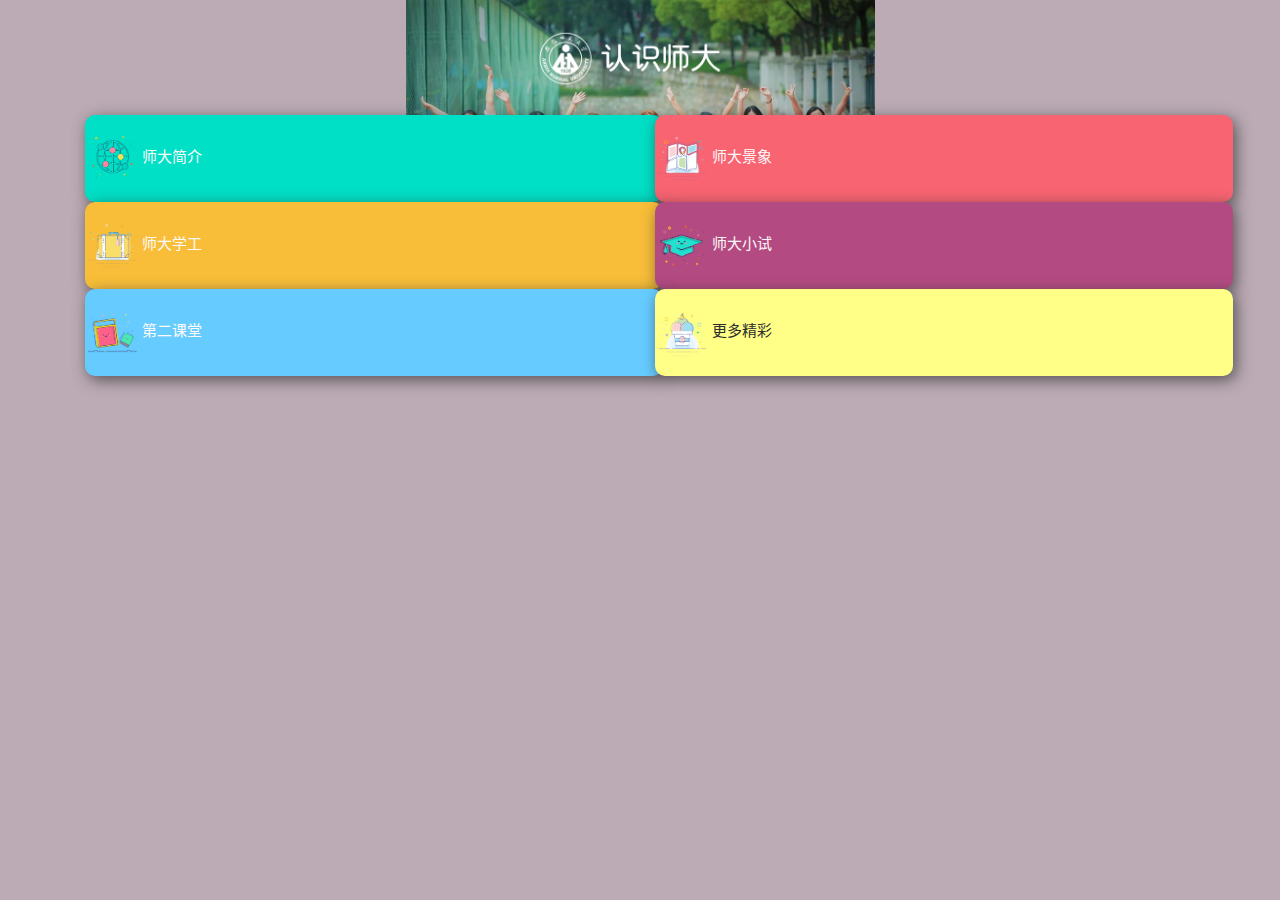
<file: rssd/index.html>
<!DOCTYPE html>
<html lang="zh-CN">
<head>
    <meta charset="UTF-8">
    <meta name="viewport" content="width=device-width, initial-scale=1.0, minimum-scale=1.0, maximum-scale=1.0, user-scalable=no">
    <meta http-equiv="X-UA-Compatible" content="ie=edge">

    <title>安师大易班 | 认识师大</title>

    <link type="text/css" rel="stylesheet" href="../src/style/bootstrap.min.css">
    <link type="text/css" rel="stylesheet" href="../src/style/main.css">
    <link type="text/css" rel="stylesheet" href="../src/style/rssd.css">
</head>
<body>
    <div class="banner-box">
        <div class="banner">
            <img src="../src/img/banner1.jpg"/>
        </div>
    </div>
    <header>
        <img src="../src/img/header1.png"/>
    </header>
    <main>
        <div class="container">
            <div class="raw">
                <div class="col-xs-6">
                    <a href="https://d.xiumi.us/board/v5/3Gutl/100898208" id="green">
                        <img src="../src/img/green.png"/>
                        师大简介
                    </a>
                </div>
                <div class="col-xs-6">
                    <a href="https://d.xiumi.us/board/v5/3Gutl/100520388" id="red">
                        <img src="../src/img/red.png"/>
                        师大景象
                    </a>
                </div>
            </div>
            <div class="raw">
                <div class="col-xs-6">
                    <a href="https://c.xiumi.us/board/v5/3B2Yu/100421657" id="orange">
                        <img src="../src/img/orange.png"/>
                        师大学工
                    </a>
                </div>
                <div class="col-xs-6">
                    <a href="https://r.xiumi.us/board/v5/3Gutl/100605269" id="purple">
                        <img src="../src/img/purple.png"/>
                        师大小试
                    </a>
                </div>
            </div>
            <div class="raw">
                <div class="col-xs-6">
                    <a href="https://mp.weixin.qq.com/s?__biz=MjM5MTAxODk0OQ==&mid=2690894381&idx=1&sn=84df58b1297efa840f626a4919fd0195&chksm=832c9087b45b1991816d36f63b42b4b874248b09b25dc1e0312340a3101f98a58e61bd3709df&mpshare=1&scene=23&srcid=09065o0eTcC4QKsMpFtOqrDa#rd" id="blue">
                        <img src="../src/img/blue.png"/>
                        第二课堂
                    </a>
                </div>
                <div class="col-xs-6">
                    <a href="./" id="yellow">
                        <img src="../src/img/yellow.png"/>
                        更多精彩
                    </a>
                </div>
            </div>
        </div>
    </main>
</body>
</html>
</file>
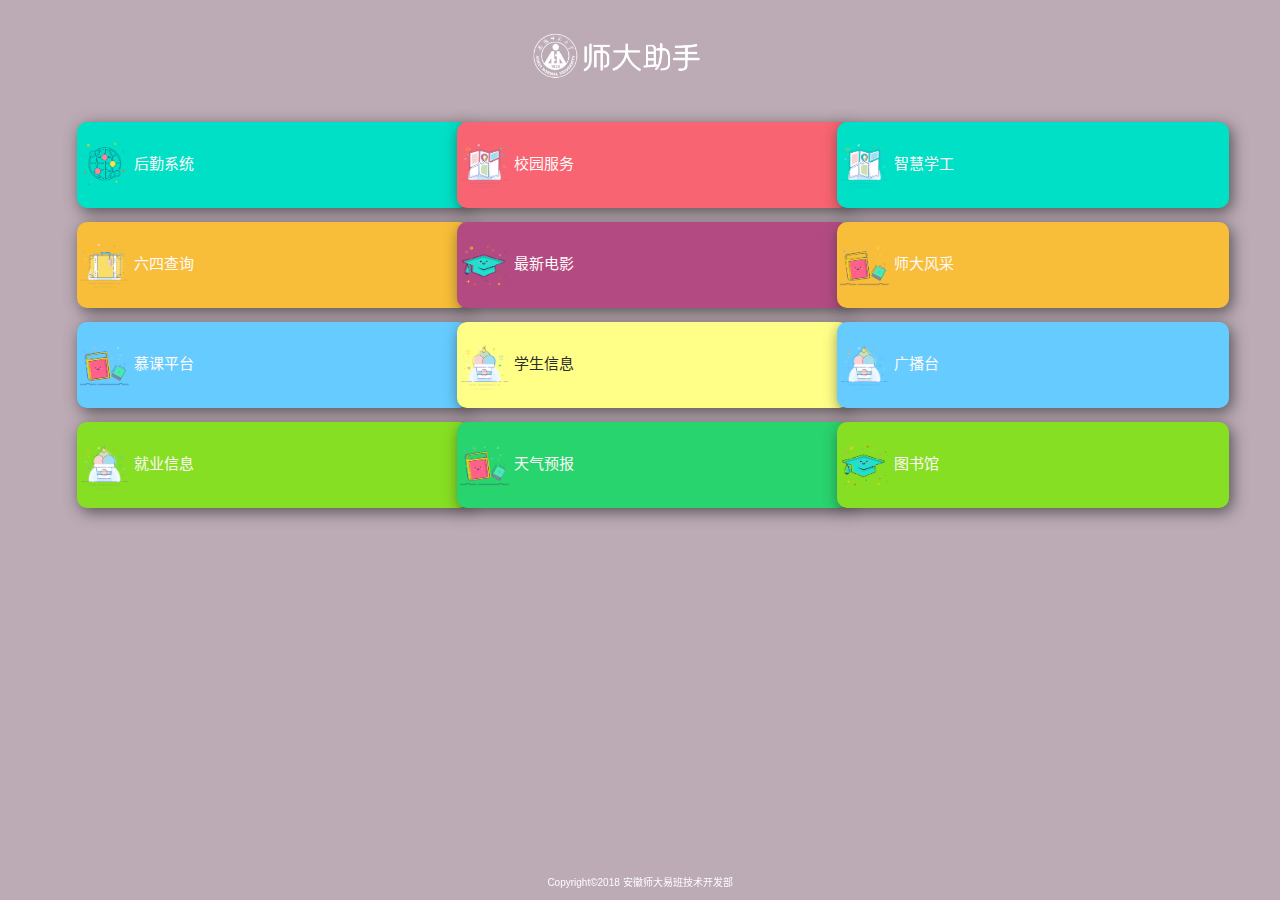
<file: sdzs/index.html>
<!DOCTYPE html>
<html lang="zh-CN">

<head>
    <meta charset="UTF-8">
    <meta name="viewport"
        content="width=device-width, initial-scale=1.0, minimum-scale=1.0, maximum-scale=1.0, user-scalable=no">
    <meta http-equiv="X-UA-Compatible" content="ie=edge">

    <title>安师大易班 | 师大助手</title>

    <link type="text/css" rel="stylesheet" href="../src/style/bootstrap.min.css">
    <link type="text/css" rel="stylesheet" href="../src/style/main.css">
    <link type="text/css" rel="stylesheet" href="../src/style/rssd.css">
</head>

<body>
    <div class="banner-box">
        <!--<div class="banner">
            <img src="../src/img/banner1.jpg"/>
        </div>-->
    </div>
    <header>
        <img src="../src/img/header4.png" />
    </header>
    <main>
        <div class="container">
            <div class="raw">
                <div class="col-xs-4">
                    <a href="http://hqfw.ahnu.edu.cn/basemodule/m?TenantID=8" id="green">
                        <img src="../src/img/green.png" />
                        后勤系统
                    </a>
                </div>
                <div class="col-xs-4">
                    <a href="http://service.ahnu.edu.cn/iHall" id="red">
                        <img src="../src/img/red.png" />
                        校园服务
                    </a>
                </div>
                <div class="col-xs-4">
                    <a href="https://q.yiban.cn/app/index/appid/362702" id="green">
                        <img src="../src/img/red.png" />
                        智慧学工
                    </a>
                </div>
            </div>
            <div class="raw">
                <div class="col-xs-4">
                    <a href="https://www.chsi.com.cn/cet/" id="orange">
                        <img src="../src/img/orange.png" />
                        六四查询
                    </a>
                </div>
                <div class="col-xs-4">
                    <a href="https://q.yiban.cn/app/index/appid/449543" id="purple">
                        <img src="../src/img/purple.png" />
                        最新电影
                    </a>
                </div>
                <div class="col-xs-4">
                    <a href="https://q.yiban.cn/app/index/appid/283636" id="orange">
                        <img src="../src/img/blue.png" />
                        师大风采
                    </a>
                </div>
            </div>
            <div class="raw">
                <div class="col-xs-4">
                    <a href="http://ahnu.gj.chaoxing.com/portal/" id="blue">
                        <img src="../src/img/blue.png" />
                        慕课平台
                    </a>
                </div>
                <div class="col-xs-4">
                    <a href="https://www.chsi.com.cn/" id="yellow">
                        <img src="../src/img/yellow.png">
                        学生信息
                    </a>
                </div>
                <div class="col-xs-4">
                    <a href="http://broadcast.ahnu.edu.cn/" id="blue">
                        <img src="../src/img/yellow.png">
                        广播台
                    </a>
                </div>
            </div>
            <div class="raw">
                <div class="col-xs-4">
                    <a href="http://jyw.wjhyfwy.com/" id="col-7">
                        <img src="../src/img/yellow.png">
                        就业信息
                    </a>
                </div>
                <div class="col-xs-4">
                    <a href="http://www.weather.com.cn/weather/101220301.shtml" id="col-10">
                        <img src="../src/img/blue.png" />
                        天气预报
                    </a>
                </div>
                <div class="col-xs-4">
                    <a href="http://lib1.ahnu.edu.cn/" id="col-7">
                        <img src="../src/img/purple.png" />
                        
                        图书馆
                    </a>
                </div>
            </div>
          <!-- <div class="raw">
                <div class="col-xs-4">
                    <a href="https://www.chsi.com.cn/cet/" id="col-9">
                        <img src="../src/img/purple.png" />
                        补
                    </a>
                </div>
                <div class="col-xs-4">
                    <a href="https://kyfw.12306.cn/otn/leftTicket/init" id="col-10">
                        <img src="../src/img/orange.png" />
                        补
                    </a>
                </div>
                <div class="col-xs-4">
                    <a href="https://kyfw.12306.cn/otn/leftTicket/init" id="col-9">
                        <img src="../src/img/orange.png" />
                        补
                    </a>
                </div>
            </div>
            --> 
        </div>

        <footer>
            <p>
                Copyright©2018 安徽师大易班技术开发部
            </p>
        </footer>
    </main>
</body>

</html>
</file>
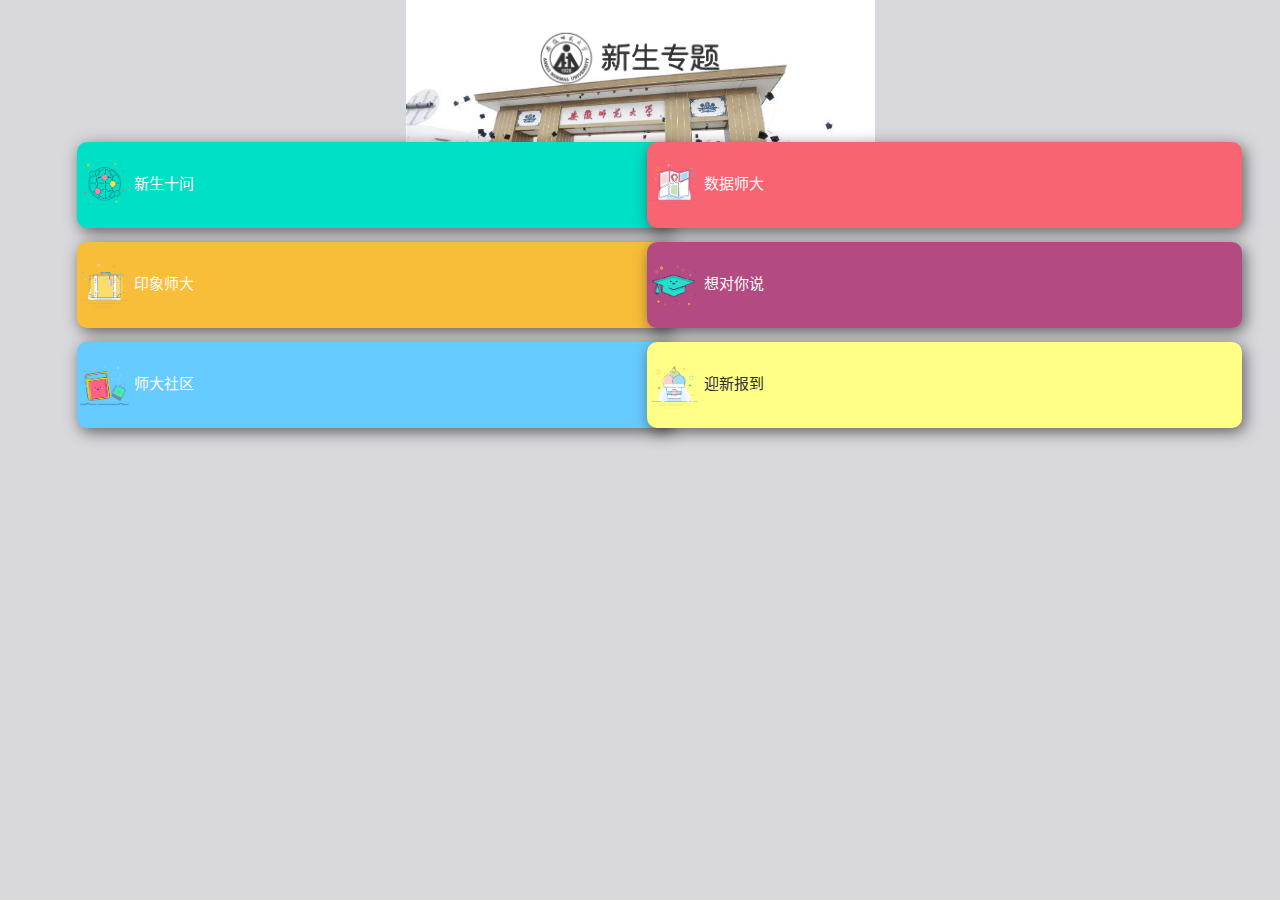
<file: xszt/index.html>
<!DOCTYPE html>
<html lang="zh-CN">
<head>
    <meta charset="UTF-8">
    <meta name="viewport" content="width=device-width, initial-scale=1.0, minimum-scale=1.0, maximum-scale=1.0, user-scalable=no">
    <meta http-equiv="X-UA-Compatible" content="ie=edge">

    <title>安师大易班 | 新生专题</title>

    <link type="text/css" rel="stylesheet" href="../src/style/bootstrap.min.css">
    <link type="text/css" rel="stylesheet" href="../src/style/main.css">
    <link type="text/css" rel="stylesheet" href="../src/style/xszt.css">
</head>
<body>
    <div class="banner-box">
        <div class="banner">
            <img src="../src/img/banner2.jpg"/>
        </div>
    </div>
    <header>
        <img src="../src/img/header2.png"/>
    </header>
    <main>
        <div class="container">
            <div class="raw">
                <div class="col-xs-6">
                    <a href="https://a.xiumi.us/board/v5/3Gutl/100596530" id="green">
                        <img src="../src/img/green.png"/>
                        新生十问
                    </a>
                </div>
                <div class="col-xs-6">
                    <a href="https://mp.weixin.qq.com/s/A5CCUxg_kME4sy6XXwOnTw" id="red">
                        <img src="../src/img/red.png"/>
                        数据师大
                    </a>
                </div>
            </div>
            <div class="raw">
                <div class="col-xs-6">
                    <a href="https://mp.weixin.qq.com/s/DeJF7s-8_GTUTXe5HTG8JA" id="orange">
                        <img src="../src/img/orange.png"/>
                        印象师大
                    </a>
                </div>
                <div class="col-xs-6">
                    <a href="https://q.yiban.cn/app/index/appid/266386" id="purple">
                        <img src="../src/img/purple.png"/>
                        想对你说
                    </a>
                </div>
            </div>
            <div class="raw">
                <div class="col-xs-6">
                    <a href="http://www.yiban.cn/org/orglistShow/type/forum/puid/5375790" id="blue">
                        <img src="../src/img/blue.png"/>
                        师大社区
                    </a>
                </div>
                <div class="col-xs-6">
                    <a href="https://b.xiumi.us/board/v5/3B2Yu/100900091" id="yellow">
                        <img src="../src/img/yellow.png"/>
                        迎新报到
                    </a>
                </div>
            </div>
        </div>
    </main>
</body>
</html>
</file>
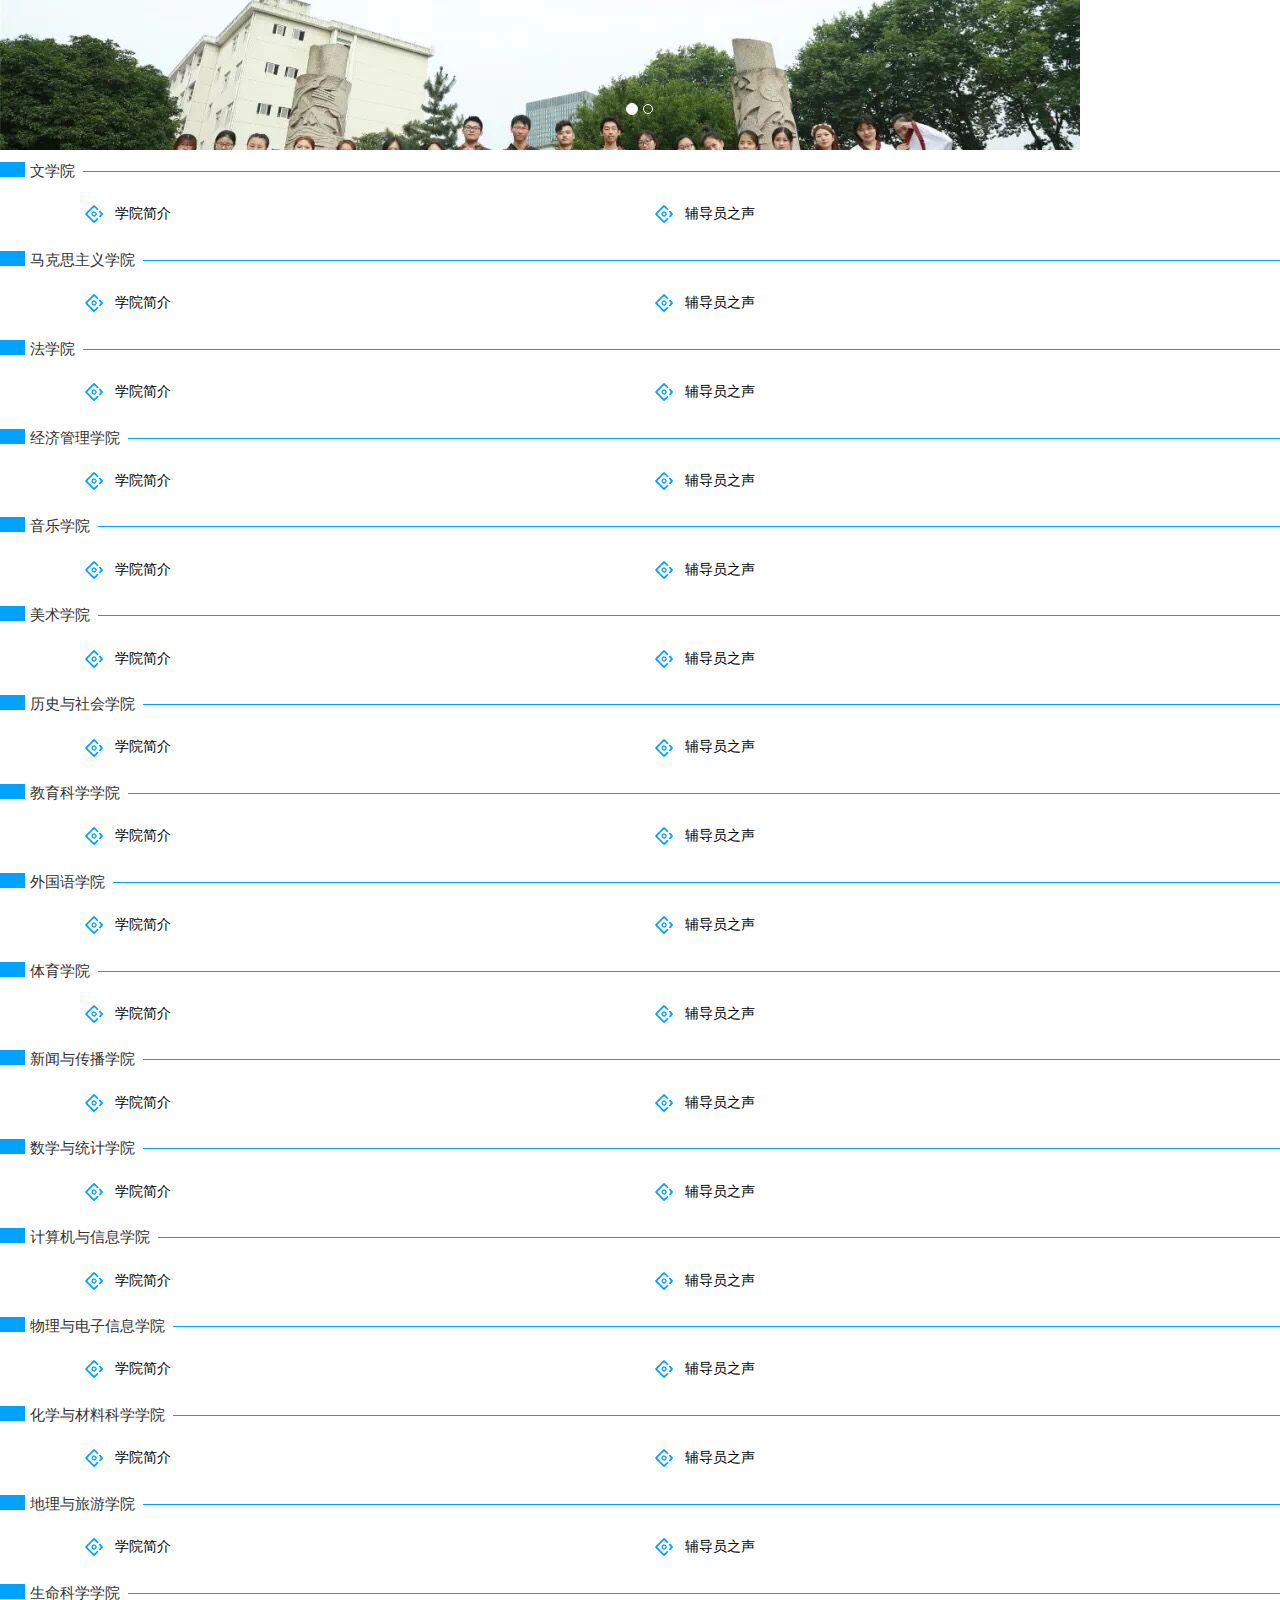
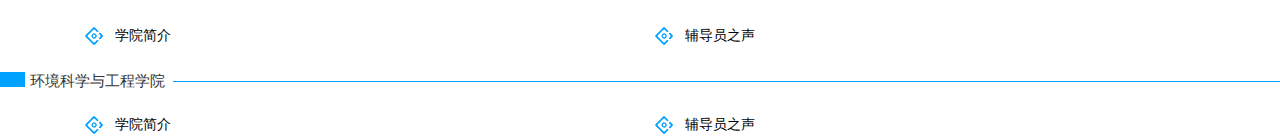
<file: xyfc/index.html>
<!DOCTYPE html>
<html lang="en">
<head>
    <meta charset="UTF-8">
    <meta name="viewport" content="width=device-width, initial-scale=1.0, minimum-scale=1.0, maximum-scale=1.0, user-scalable=no">
    <meta http-equiv="X-UA-Compatible" content="ie=edge">

    <title>安师大易班 | 学院风采</title>

    <link type="text/css" rel="stylesheet" href="../src/style/bootstrap.min.css">
    <link type="text/css" rel="stylesheet" href="../src/style/main.css">
    <link type="text/css" rel="stylesheet" href="../src/style/xyfc.css">
</head>
<body>
    <header>
        <div id="myCarousel" class="carousel slide">
            <ol class="carousel-indicators">
                <li data-target="#myCarousel" data-slide-to="0" class="active"></li>
                <li data-target="#myCarousel" data-slide-to="1"></li>
            </ol>
            <div class="carousel-inner">
                <div class="item active">
                    <img src="../src/img/1.jpg" alt="first"/>
                </div>
                <div class="item">
                    <img src="../src/img/2.jpg" alt="second"/>
                </div>
            </div>
        </div>
    </header>
    <main>
        <div class="college-block" id="first">
            <div class="title">
                <div class="color-block"></div>
                <span>文学院</span>
                <div class="color-line"></div>
            </div>
            <div class="container">
                <div class="raw">
                    <div class="col-xs-6">
                        <a href="https://mp.weixin.qq.com/s/wNZpGLXtSRJ3hXYKGFmHeg">
                            <img src="../src/img/sub-item.png"/>
                            <span>学院简介</span>
                        </a>
                    </div>
                    <div class="col-xs-6">
                        <a href="./">
                            <img src="../src/img/sub-item.png"/>
                            <span>辅导员之声</span>
                        </a>
                    </div>
                </div>
            </div>
        </div>
        <div class="college-block">
            <div class="title">
                <div class="color-block"></div>
                <span>马克思主义学院</span>
                <div class="color-line"></div>
            </div>
            <div class="container">
                <div class="raw">
                    <div class="col-xs-6">
                        <a href="https://mp.weixin.qq.com/s?__biz=MzA3MzU0MTU5MA==&mid=2657168662&idx=1&sn=a2d95603686d148e9bc016326eb5f15c&chksm=8498ffafb3ef76b9254bff0bd60d21e8cff3a7ee63285e65087adcc2e9d496e1c95229013315&mpshare=1&scene=23&srcid=0602gSErLX3rr47J5wgkdot9#rd">
                            <img src="../src/img/sub-item.png"/>
                            <span>学院简介</span>
                        </a>
                    </div>
                    <div class="col-xs-6">
                        <a href="./">
                            <img src="../src/img/sub-item.png"/>
                            <span>辅导员之声</span>
                        </a>
                    </div>
                </div>
            </div>
        </div>
        <div class="college-block">
            <div class="title">
                <div class="color-block"></div>
                <span>法学院</span>
                <div class="color-line"></div>
            </div>
            <div class="container">
                <div class="raw">
                    <div class="col-xs-6">
                        <a href="https://mp.weixin.qq.com/s?__biz=MzA4OTkwMDY3Ng==&mid=2649013244&idx=1&sn=22d3cee122e522985b432fc336c6d9fc&chksm=8803c817bf7441011c89f57ed42e8d88ead024199767dc9b7ffe13988769ea09f361be216a51&mpshare=1&scene=23&srcid=0531TUaPMrR7bpKDg69ww4mt#rd">
                            <img src="../src/img/sub-item.png"/>
                            <span>学院简介</span>
                        </a>
                    </div>
                    <div class="col-xs-6">
                        <a href="./">
                            <img src="../src/img/sub-item.png"/>
                            <span>辅导员之声</span>
                        </a>
                    </div>
                </div>
            </div>
        </div>
        <div class="college-block">
            <div class="title">
                <div class="color-block"></div>
                <span>经济管理学院</span>
                <div class="color-line"></div>
            </div>
            <div class="container">
                <div class="raw">
                    <div class="col-xs-6">
                        <a href="https://mp.weixin.qq.com/s/qJoJ2yZHkjl_ri0PLZtaFQ">
                            <img src="../src/img/sub-item.png"/>
                            <span>学院简介</span>
                        </a>
                    </div>
                    <div class="col-xs-6">
                        <a href="./">
                            <img src="../src/img/sub-item.png"/>
                            <span>辅导员之声</span>
                        </a>
                    </div>
                </div>
            </div>
        </div>
        <div class="college-block">
            <div class="title">
                <div class="color-block"></div>
                <span>音乐学院</span>
                <div class="color-line"></div>
            </div>
            <div class="container">
                <div class="raw">
                    <div class="col-xs-6">
                        <a href="http://music.ahnu.edu.cn/2328/view">
                            <img src="../src/img/sub-item.png"/>
                            <span>学院简介</span>
                        </a>
                    </div>
                    <div class="col-xs-6">
                        <a href="./">
                            <img src="../src/img/sub-item.png"/>
                            <span>辅导员之声</span>
                        </a>
                    </div>
                </div>
            </div>
        </div>
        <div class="college-block">
            <div class="title">
                <div class="color-block"></div>
                <span>美术学院</span>
                <div class="color-line"></div>
            </div>
            <div class="container">
                <div class="raw">
                    <div class="col-xs-6">
                        <a href="https://mp.weixin.qq.com/s/WubGLwwRtS3fw3y7ac9D8Q">
                            <img src="../src/img/sub-item.png"/>
                            <span>学院简介</span>
                        </a>
                    </div>
                    <div class="col-xs-6">
                        <a href="./">
                            <img src="../src/img/sub-item.png"/>
                            <span>辅导员之声</span>
                        </a>
                    </div>
                </div>
            </div>
        </div>
        <div class="college-block">
            <div class="title">
                <div class="color-block"></div>
                <span>历史与社会学院</span>
                <div class="color-line"></div>
            </div>
            <div class="container">
                <div class="raw">
                    <div class="col-xs-6">
                        <a href="https://mp.weixin.qq.com/s?__biz=MjM5Mzk3ODQ4Nw==&mid=2651936653&idx=1&sn=e200990a19c5d95d8592424e08ca1da0&chksm=bd6b36958a1cbf8339aacab928a0a74879397a91d072638065823685c8a106f1dcc40a87193b&mpshare=1&scene=23&srcid=0805jKE9whux8WCYgsgp5i8A#rd">
                            <img src="../src/img/sub-item.png"/>
                            <span>学院简介</span>
                        </a>
                    </div>
                    <div class="col-xs-6">
                        <a href="./">
                            <img src="../src/img/sub-item.png"/>
                            <span>辅导员之声</span>
                        </a>
                    </div>
                </div>
            </div>
        </div>
        <div class="college-block">
            <div class="title">
                <div class="color-block"></div>
                <span>教育科学学院</span>
                <div class="color-line"></div>
            </div>
            <div class="container">
                <div class="raw">
                    <div class="col-xs-6">
                        <a href="https://mp.weixin.qq.com/s/eg99NDRPkvXmRww_2apCuQ">
                            <img src="../src/img/sub-item.png"/>
                            <span>学院简介</span>
                        </a>
                    </div>
                    <div class="col-xs-6">
                        <a href="./">
                            <img src="../src/img/sub-item.png"/>
                            <span>辅导员之声</span>
                        </a>
                    </div>
                </div>
            </div>
        </div>
        <div class="college-block">
            <div class="title">
                <div class="color-block"></div>
                <span>外国语学院</span>
                <div class="color-line"></div>
            </div>
            <div class="container">
                <div class="raw">
                    <div class="col-xs-6">
                        <a href="https://mp.weixin.qq.com/s?__biz=MjM5Mzk3ODQ4Nw==&mid=2651936600&idx=3&sn=b498aa661620bf979bbb7c0019fcdee7&chksm=bd6b36408a1cbf564a57971a2dfda9b6e6e31ea1fb1d0a82870d55005c6f0f6785ef84ff79bd&mpshare=1&scene=23&srcid=0805pUXHfY5kU6Ei7CEbqWzS#rd">
                            <img src="../src/img/sub-item.png"/>
                            <span>学院简介</span>
                        </a>
                    </div>
                    <div class="col-xs-6">
                        <a href="./">
                            <img src="../src/img/sub-item.png"/>
                            <span>辅导员之声</span>
                        </a>
                    </div>
                </div>
            </div>
        </div>
        <div class="college-block">
            <div class="title">
                <div class="color-block"></div>
                <span>体育学院</span>
                <div class="color-line"></div>
            </div>
            <div class="container">
                <div class="raw">
                    <div class="col-xs-6">
                        <a href="https://mp.weixin.qq.com/s?__biz=MjM5Mzk3ODQ4Nw==&mid=2651936528&idx=5&sn=882f9dbd8441de3bde81594c99440c9e&chksm=bd6b36088a1cbf1e4ac6cb76726ff5d760be7a19121e02f34cf0f9e11e199f03a65301c77c61&mpshare=1&scene=23&srcid=0805fd5oLhOJWANnPFpm1bD5#rd">
                            <img src="../src/img/sub-item.png"/>
                            <span>学院简介</span>
                        </a>
                    </div>
                    <div class="col-xs-6">
                        <a href="./">
                            <img src="../src/img/sub-item.png"/>
                            <span>辅导员之声</span>
                        </a>
                    </div>
                </div>
            </div>
        </div>
        <div class="college-block">
            <div class="title">
                <div class="color-block"></div>
                <span>新闻与传播学院</span>
                <div class="color-line"></div>
            </div>
            <div class="container">
                <div class="raw">
                    <div class="col-xs-6">
                        <a href="https://mp.weixin.qq.com/s/85ydZldXzUvYeHTqHREZsg">
                            <img src="../src/img/sub-item.png"/>
                            <span>学院简介</span>
                        </a>
                    </div>
                    <div class="col-xs-6">
                        <a href="./">
                            <img src="../src/img/sub-item.png"/>
                            <span>辅导员之声</span>
                        </a>
                    </div>
                </div>
            </div>
        </div>
        <div class="college-block">
            <div class="title">
                <div class="color-block"></div>
                <span>数学与统计学院</span>
                <div class="color-line"></div>
            </div>
            <div class="container">
                <div class="raw">
                    <div class="col-xs-6">
                        <a href="https://mp.weixin.qq.com/s/sYlfUdIx0eTuyPbBJibTnQ">
                            <img src="../src/img/sub-item.png"/>
                            <span>学院简介</span>
                        </a>
                    </div>
                    <div class="col-xs-6">
                        <a href="./">
                            <img src="../src/img/sub-item.png"/>
                            <span>辅导员之声</span>
                        </a>
                    </div>
                </div>
            </div>
        </div>
        <div class="college-block">
            <div class="title">
                <div class="color-block"></div>
                <span>计算机与信息学院</span>
                <div class="color-line"></div>
            </div>
            <div class="container">
                <div class="raw">
                    <div class="col-xs-6">
                        <a href="https://mp.weixin.qq.com/s/VKpf9tUfQKv1qj8jXg6iag">
                            <img src="../src/img/sub-item.png"/>
                            <span>学院简介</span>
                        </a>
                    </div>
                    <div class="col-xs-6">
                        <a href="./">
                            <img src="../src/img/sub-item.png"/>
                            <span>辅导员之声</span>
                        </a>
                    </div>
                </div>
            </div>
        </div>
        <div class="college-block">
            <div class="title">
                <div class="color-block"></div>
                <span>物理与电子信息学院</span>
                <div class="color-line"></div>
            </div>
            <div class="container">
                <div class="raw">
                    <div class="col-xs-6">
                        <a href="https://mp.weixin.qq.com/s/a00C-Hpv4IlSdaEdlibVig">
                            <img src="../src/img/sub-item.png"/>
                            <span>学院简介</span>
                        </a>
                    </div>
                    <div class="col-xs-6">
                        <a href="./">
                            <img src="../src/img/sub-item.png"/>
                            <span>辅导员之声</span>
                        </a>
                    </div>
                </div>
            </div>
        </div>
        <div class="college-block">
            <div class="title">
                <div class="color-block"></div>
                <span>化学与材料科学学院</span>
                <div class="color-line"></div>
            </div>
            <div class="container">
                <div class="raw">
                    <div class="col-xs-6">
                        <a href="https://mp.weixin.qq.com/s/ZqqvNCvE1o-6R52milZqvg">
                            <img src="../src/img/sub-item.png"/>
                            <span>学院简介</span>
                        </a>
                    </div>
                    <div class="col-xs-6">
                        <a href="./">
                            <img src="../src/img/sub-item.png"/>
                            <span>辅导员之声</span>
                        </a>
                    </div>
                </div>
            </div>
        </div>
        <div class="college-block">
            <div class="title">
                <div class="color-block"></div>
                <span>地理与旅游学院</span>
                <div class="color-line"></div>
            </div>
            <div class="container">
                <div class="raw">
                    <div class="col-xs-6">
                        <a href="https://a.xiumi.us/board/v5/3oBow/92875410?from=groupmessage">
                            <img src="../src/img/sub-item.png"/>
                            <span>学院简介</span>
                        </a>
                    </div>
                    <div class="col-xs-6">
                        <a href="./">
                            <img src="../src/img/sub-item.png"/>
                            <span>辅导员之声</span>
                        </a>
                    </div>
                </div>
            </div>
        </div>
        <div class="college-block">
            <div class="title">
                <div class="color-block"></div>
                <span>生命科学学院</span>
                <div class="color-line"></div>
            </div>
            <div class="container">
                <div class="raw">
                    <div class="col-xs-6">
                        <a href="https://mp.weixin.qq.com/s/TkzvSL-jU1iDvcCkQGDsJw">
                            <img src="../src/img/sub-item.png"/>
                            <span>学院简介</span>
                        </a>
                    </div>
                    <div class="col-xs-6">
                        <a href="./">
                            <img src="../src/img/sub-item.png"/>
                            <span>辅导员之声</span>
                        </a>
                    </div>
                </div>
            </div>
        </div>
        <div class="college-block">
            <div class="title">
                <div class="color-block"></div>
                <span>环境科学与工程学院</span>
                <div class="color-line"></div>
            </div>
            <div class="container">
                <div class="raw">
                    <div class="col-xs-6">
                        <a href="https://mp.weixin.qq.com/s/yhslNmpfnyQR3IbU3Y5fiQ">
                            <img src="../src/img/sub-item.png"/>
                            <span>学院简介</span>
                        </a>
                    </div>
                    <div class="col-xs-6">
                        <a href="./">
                            <img src="../src/img/sub-item.png"/>
                            <span>辅导员之声</span>
                        </a>
                    </div>
                </div>
            </div>
        </div>
    </main>
    <script src="../src/script/jquery.min.js"></script>
    <script src="../src/script/bootstrap.min.js"></script>
    <script>
        $('.carousel').carousel()
    </script>
</body>
</html>
</file>
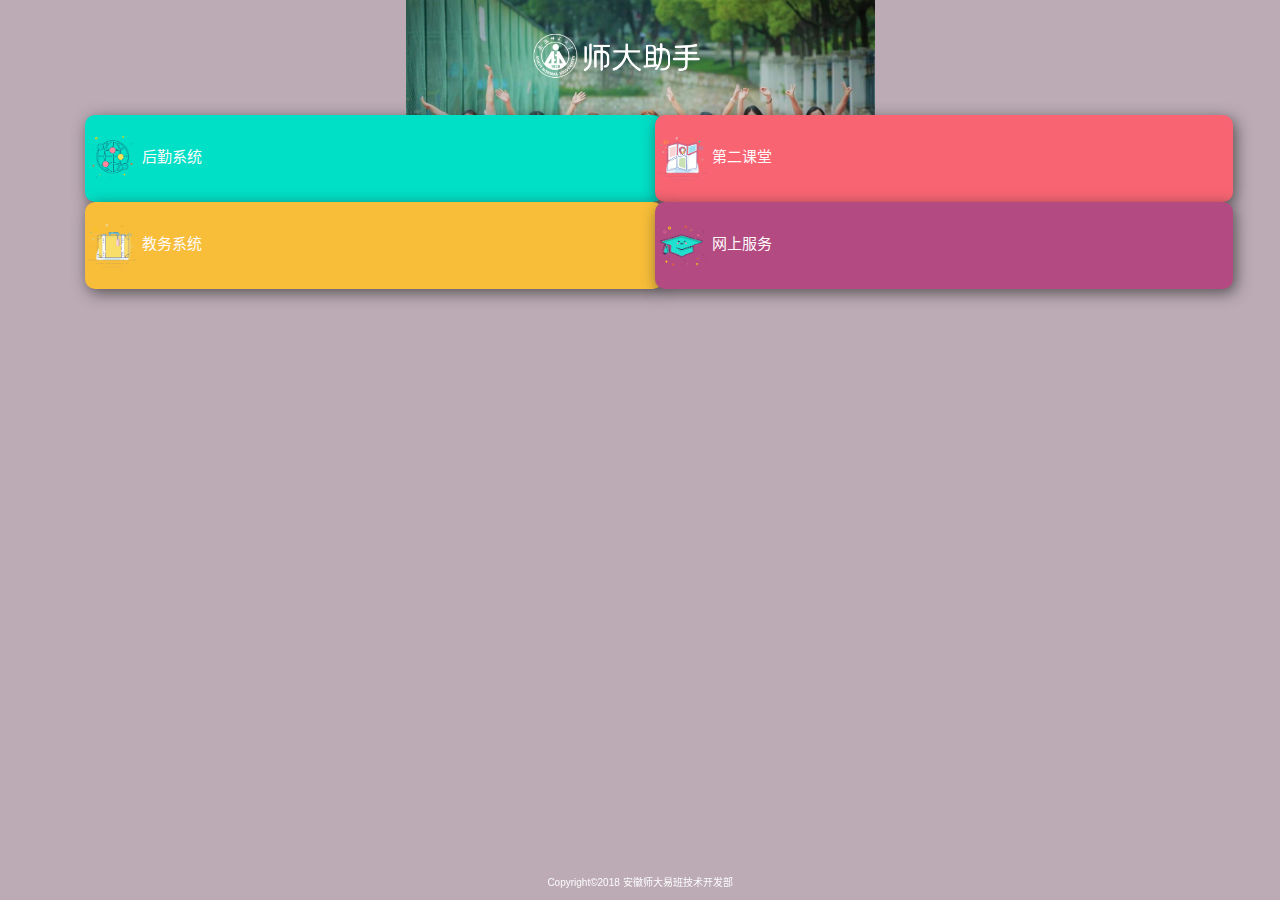
<file: zhxg/index.html>
<!DOCTYPE html>
<html lang="zh-CN">
<head>
    <meta charset="UTF-8">
    <meta name="viewport" content="width=device-width, initial-scale=1.0, minimum-scale=1.0, maximum-scale=1.0, user-scalable=no">
    <meta http-equiv="X-UA-Compatible" content="ie=edge">

    <title>安师大易班 | 师大助手</title>

    <link type="text/css" rel="stylesheet" href="../src/style/bootstrap.min.css">
    <link type="text/css" rel="stylesheet" href="../src/style/main.css">
    <link type="text/css" rel="stylesheet" href="../src/style/rssd.css">
</head>
<body>
    <div class="banner-box">
        <div class="banner">
            <img src="../src/img/banner1.jpg"/>
        </div>
    </div>
    <header>
        <img src="../src/img/header4.png"/>
    </header>
    <main>
        <div class="container">
            <div class="raw">
                <div class="col-xs-6">
                    <a href="http://210.45.192.97/xf/xs/zhcp/Default2.aspx" id="green">
                        <img src="../src/img/green.png"/>
                       后勤系统
                    </a>
                </div>
                <div class="col-xs-6">
                    <a href="http://210.45.192.97/xf/xs/jz/mzjz.aspx" id="red">
                        <img src="../src/img/red.png"/>
                        第二课堂
                    </a>
                </div>
            </div>
            <div class="raw">
                <div class="col-xs-6">
                    <a href="http://jwgl.ahnu.edu.cn/login.shtml" id="orange">
                        <img src="../src/img/orange.png"/>
                        教务系统
                    </a>
                </div>
                <div class="col-xs-6">
                    <a href="http://dev.ahnu.edu.cn/iHall/?from=singlemessage&isappinstalled=0" id="purple">
                        <img src="../src/img/purple.png"/>
                        网上服务
                    </a>
                </div>
            </div>
            
        </div>

        <footer>
            <p>
                Copyright©2018 安徽师大易班技术开发部
            </p>
        </footer>
    </main>
</body>
</html>
</file>
<file: src/style/main.css>
html, body {
    display: block;
    height: 100%;
    width: 100%;
    font-size: 15px;
    margin: 0;
    padding: 0;
}

a {
    display: block;
}

a , a:hover, a:active{
    height: 100%;
    color: snow;
    text-decoration: none;
}

.banner-box {
    height: 180px;
    width: 100%;
    position: relative;
    overflow: hidden;
}

.banner {
    width: 469px;
    position: absolute;
    left: 50%;
    margin-left: -234px;
}

.banner img {
    height: 275px;
    width: 469px;
}

header {
    position: absolute;
    top: 25px;
    width: 100%;
    text-align: center;
}

header img {
    height: 69px;
    width: auto;
}

.container {
    margin-top: -45px;
}

.container:last-child {
    margin-bottom: 20px;
}

#green, #red, #orange, #purple, #blue, #yellow, #col-7, #col-8, #col-9, #col-10{
    width: 107%;
    height: 100%;
    border: 1px;
    border-radius: 10px;
    box-shadow: 3px 4px 15px rgba(44, 44, 44, 0.7);
    padding: 18px 2px;
    text-align: left;
    vertical-align: middle;
}

#green img, #red img, #orange img, #purple img, #blue img, #yellow img, #col-7 img, #col-8 img, #col-9 img, #col-10 img {
    height: 51px;
}

#green {
    background-color: rgb(0, 224, 198);
}

#red {
    background-color: rgb(248, 100, 114);
}

#orange {
    background-color: rgb(248, 190, 57);
}

#purple {
    background-color: rgb(179, 75, 130);
}

#blue {
    background-color: #66ccff;
}

#yellow {
    background-color: rgb(255, 255, 136);
    color: rgb(44, 44, 44);
}
#col-7 { 
    background-color: #87df23;
}

#col-8 {
    background-color:#9eacc788;
}

#col-9 {
    background-color:#9c4555;
}

#col-10{
    background-color:#28d46d;
}

footer{
    margin: auto,0;
    text-align: center;
    position: fixed;
    bottom: 0;
    width: 100%;
    color: #FCFCFC;
    font-size: 10px;
}
</file>
<file: src/style/rssd.css>
body {
    background-color: rgb(188, 171, 181);
}

.container {
    margin-top: -65px;
}

.col-xs-4 {
    height: 100px;
    text-align: center;
    vertical-align: middle;
    padding: 7px;
}
a{
    white-space:nowrap;
}
</file>
<file: src/style/xszt.css>
body {
    background-color: rgb(217, 217, 221);
}

.container {
    margin-top: -45px;
}

.col-xs-6 {
    height: 100px;
    text-align: center;
    vertical-align: middle;
    padding: 7px;
}
</file>
<file: src/style/xyfc.css>
a , a:hover, a:active{
    color: black;
    text-decoration: none;
}

a img {
    height: 18px;
    width: auto;
}

header {
    position: relative;
    top: 0;
    height: 150px;
}

.carousel {
    height: 150px;
    overflow: hidden;
}

.title {
    position: relative;
}

.color-block {
    display: inline-block;
    height: 15px;
    width: 25px;
    background-color: rgb(0, 162, 255);
    margin-top: 2px;
}

.color-line {
    position: absolute;
    top: 11px;
    z-index: 1;
    height: 1px;
    width: 100%;
    background-color: rgb(0, 162, 255);
}

.title span {
    position: absolute;
    z-index: 3;
    background-color: #ffffff;
    padding: 0 8px 0 5px;
    font-weight: 500;
}

.container {
    margin-top: 15px;
}

.college-block {
    /* box-shadow: 0px 0px 20px rgba(172, 172, 172, 0.7); */
    margin: 20px 0;
}

main #first {
    margin-top: 10px;
}

a span {
    margin-left: 8px;
    font-size: 14px;
    font-weight: 300;
}

.col-xs-6 {
    padding: 5px 15px;
}
</file>
